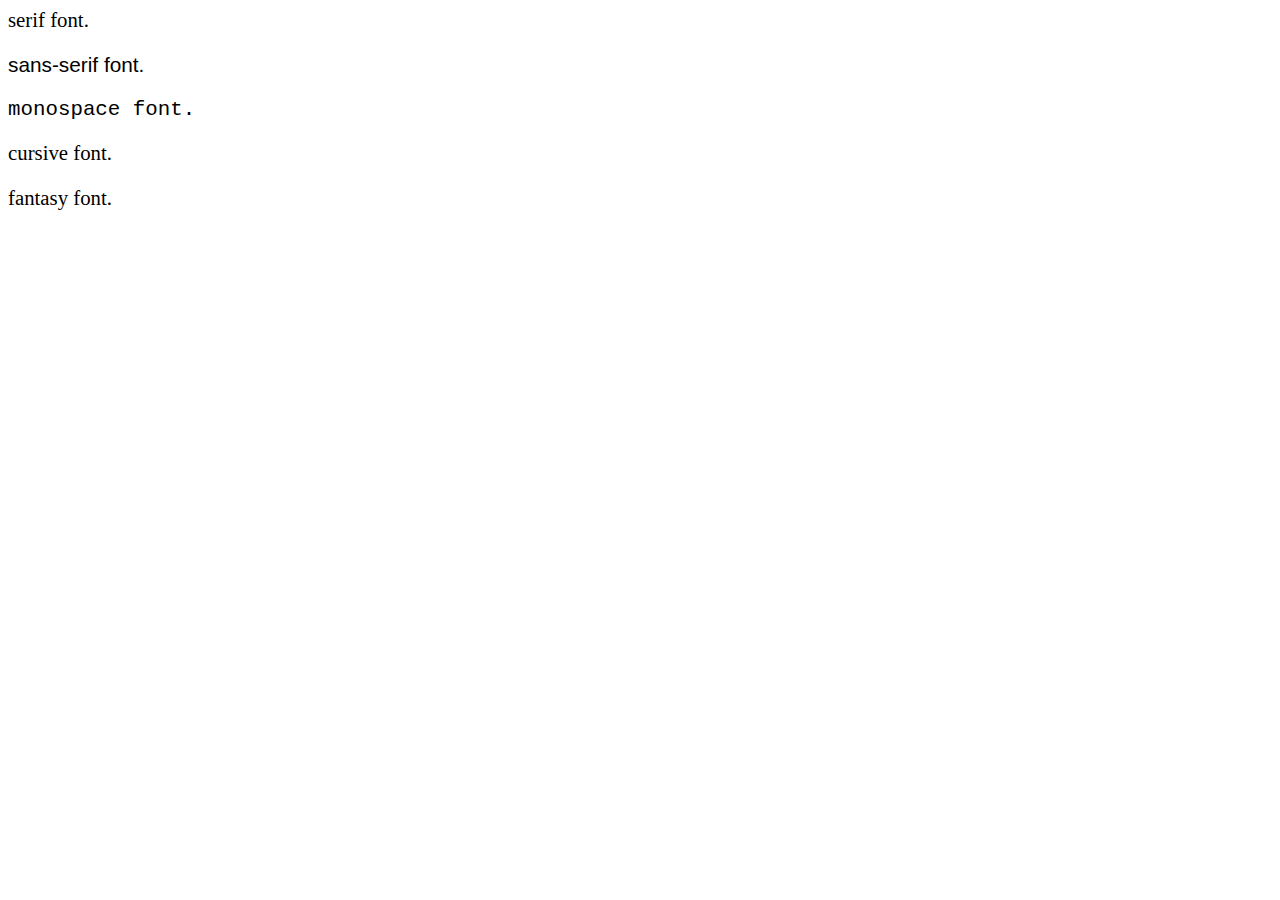
<file: Web/C-21 classic font-family/Solution.html>
<html>
    <head>
        <link href="c21.css" rel="stylesheet"/>
        </head>
   <body>

		<p class="serif">
    serif font.
</p>
<p class="sansserif">
    sans-serif font.
</p>
<p class="monospace">
   monospace font.
</p>
<p class="cursive">
    cursive font.
</p>
<p class="fantasy">
    fantasy font.
</p>
        </body>
    </html>
</file>
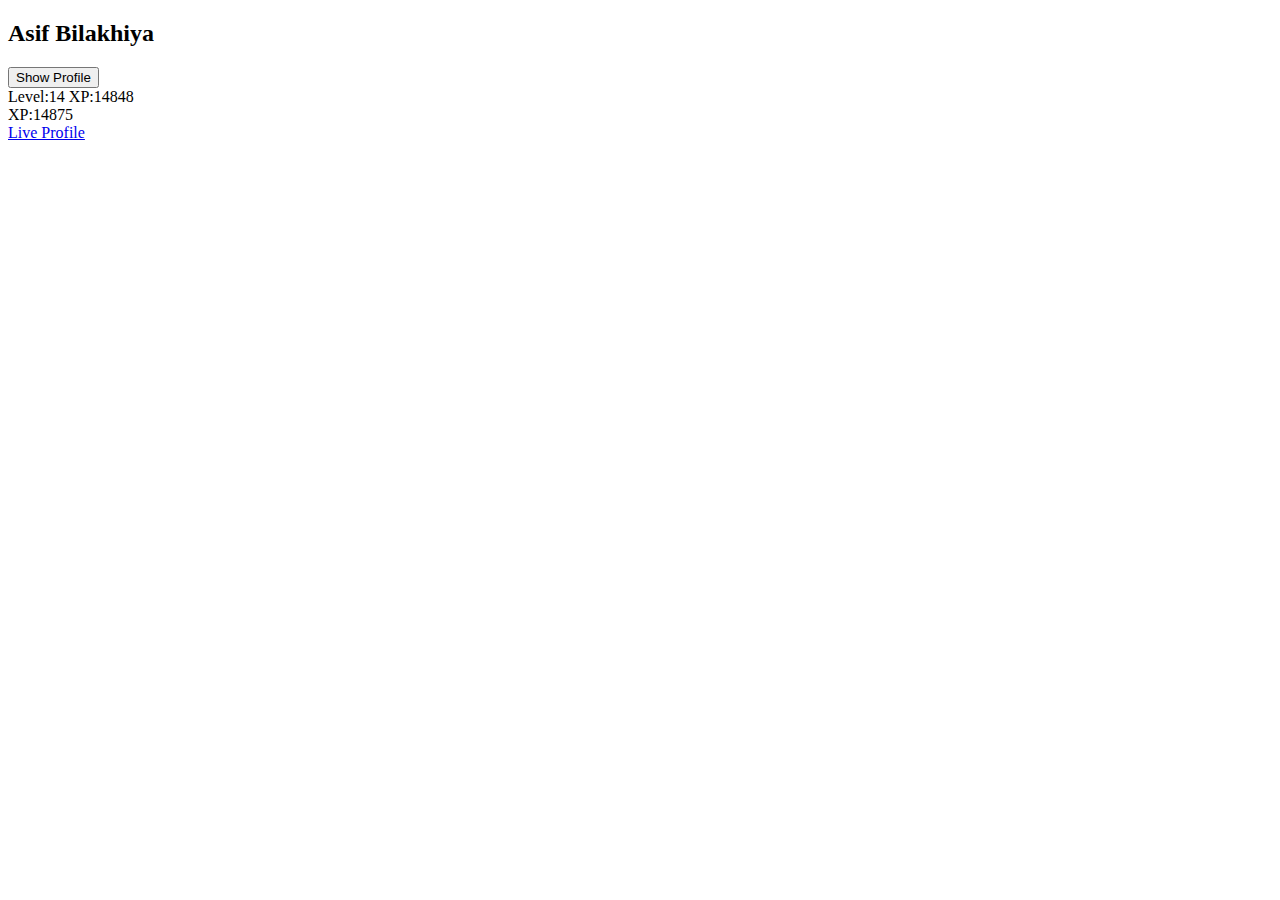
<file: Web/C-27 Profile on sololearn/Solution.html>
<!DOCTYPE html>
<html>

<head>
    <style>
    </style>
    <title>Page Title</title>
</head>

<body>

    <div id='main-1'>
        <h2>Asif Bilakhiya</h2>

        <button onclick="show()">Show Profile</button>
        <div id='data'>
            <div> Level:14</di <div> XP:14848</div>
            <div>XP:14875</div>
            <div>
                <A href="https://www.sololearn.com/Profile/928735/?ref=app">Live Profile</A>

                </span>


            </div>
            </center>





</body>

</html>
</file>
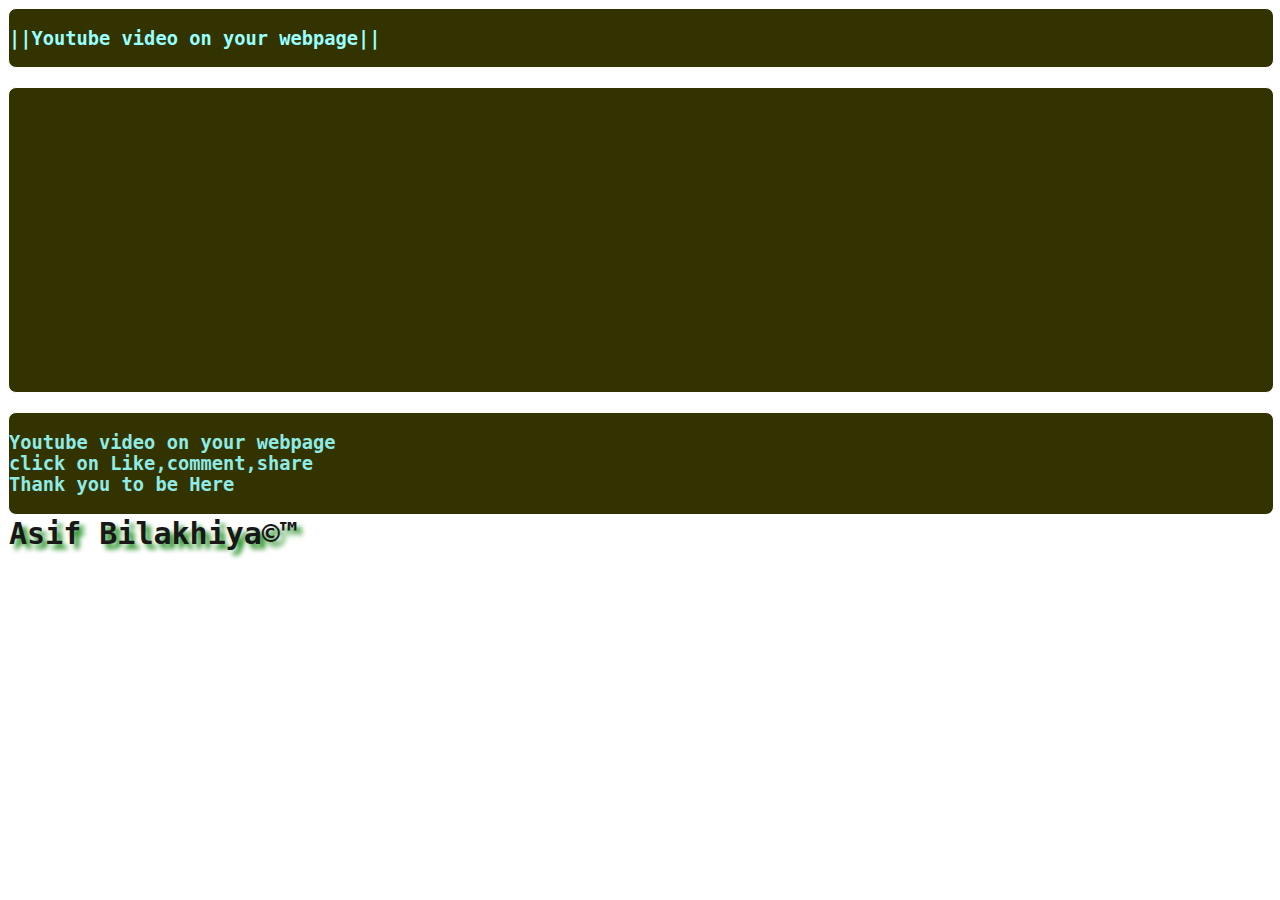
<file: Web/C-44 video_febo/Solution.html>
<!DOCTYPE html>
<html>
    <head>
        <title>Page Title</title>
        <link href='https://fonts.googleapis.com/css?family=Aldrich' rel='stylesheet'> 
        <link rel="stylesheet" href="cssdata.css">
        <script src="javascriptdata.js" type="text/javascript"></script>
     </head>
    <body>
        <div>
            <h3>||Youtube video on your webpage||</h3>
            </div>
            <br/>
                
            <div>
            
          <center>
<iframe  src="https://www.youtube.com/embed/2WUijLhJaoY?autoplay=1"  frameborder="0" autoplay allowfullscreen>
</iframe>
          </center>
              
          </div>
        <br/>
        <div id='d1'>
          <h3><span>Youtube video on your webpage<br/>
            click on Like,comment,share<br/>
            Thank you to be Here</span></h3>
            </div>     
            <div class="c3">
<span id='name'>Asif Bilakhiya&copy;&trade;<span>
</div>
        
    </body>
</html>
</file>
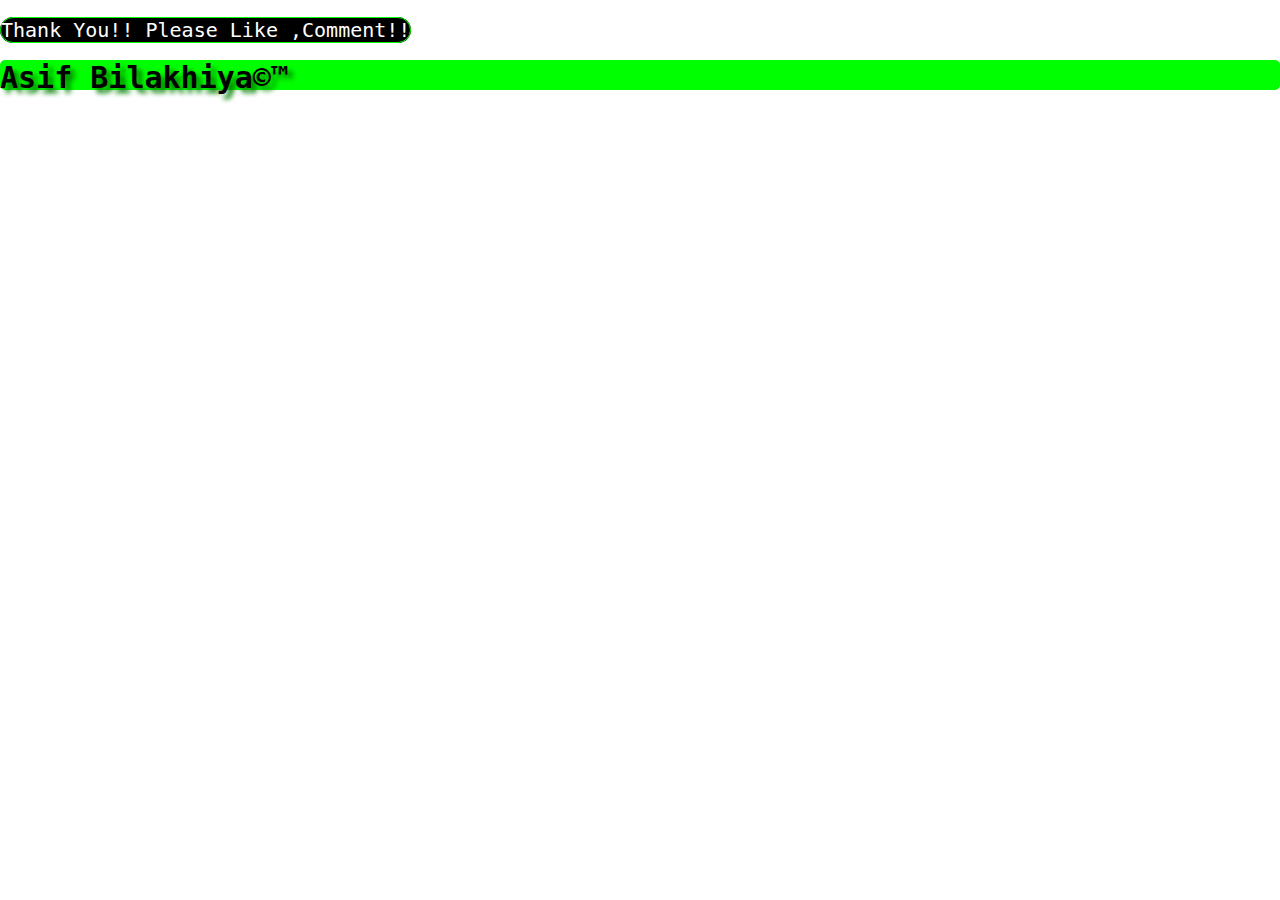
<file: Web/C-45 Digital_clock/Solution.html>
<!DOCTYPE html>
<html>
<head>
    <link href='https://fonts.googleapis.com/css?family=Orbitron' rel='stylesheet' type='text/css'>
    <link href='cssdata.css' rel='stylesheet' type='text/css'>
    <script type='text/javascript' src='javascriptdata.js'>
    
    
</head>
<body>

<h2></h2>

<p id='p1'></p>
<div id='main-div'>
<div id='inner-0'>
<div id='inner-1'>
<h1>
   <center> 
    <span id='h1'></span>
    <span id='m1'></span>
    <span id='s1'></span> 
   </center> 
</h1>
</div>



</div>

</div>
<script>
time();
</script>
    
<br/>
<span id='ok'>
    Thank You!! 
    Please Like ,Comment!!
</span>
<br />
<br />
   <div class="c3">
<span id='name'>Asif Bilakhiya&copy;&trade;<span>
</div>
</body>
</html>
</file>
<file: Web/C-21 classic font-family/c21.css>
p.serif {
    font-family: "Times New Roman", Times, serif;
    font-size:1.3em;
}
p.sansserif {
    font-family: Helvetica, Arial, sans-serif;
    font-size:1.3em;
}
p.monospace {
    font-family: "Courier New", Courier, monospace;
    font-size:1.3em;
}
p.cursive {
    font-family: Florence, cursive;
    font-size:1.3em;
}
p.fantasy {
    font-family: Blippo, fantasy;
    font-size:1.3em;
}
</file>
<file: Web/C-44 video_febo/cssdata.css>
body {

    background-color:#ffffff;
    color:#99ffff;
    font-family:Monospace, Aldrich;
}
iframe
{
width:100%;
height:300px;
border-radius:8px;
}
#d1
{
    position:bottom;
}
span
{
    
    opacity:0.9;
}
div
{
    width:100%;
    background-color:#333300;
    border:1px solid white;
    border-radius:8px;
    box-shadow:1px 1px 1px 1px white;;
}
.c3
{

width:100%;
height:20px;
background-color:#ffffff;
position:bottom;
color:#000000;
text-shadow:5px 5px 5px green;
font-size:30px;
font-family:Monospace;
font-weight:bold;
}
#name
{
    font-family:Monospace, Aldrich;
}
</file>
<file: Web/C-45 Digital_clock/cssdata.css>
body {
    background-color:#ffffff;
    color:white;
    margin:0 auto;
    
}

#main-div
{
    font-family:Monospace;
    font-size:8px;
    margin:0 auto;
    background-color:black;
    color:white;
    border:1px groove  black;
    border-radius:20px;
}
#ok
{
   font-family:Monospace;
    font-size:20px;
    margin:0 auto;
    background-color:black;
    color:white;
    border:1px groove  lime;
    border-radius:20px; 
    
}
#inner-1
{
    
    font-family: Monospace;
    font-size:16px;
    box-shadow:2px 2px 2px 2px black;
    margin:5%;
    background-color:#000066;
    color:#00fa66;
    border:1px solid black;
    border-radius:5px;
    text-shadow:2px 2px 5px #ff0000;
    
}
#inner-0
{
    border:1px solid black;
    margin:10%;
    background-color:#009900;
 box-shadow:2px 2px 2px 2px black;
    border-radius:10px;
}


.c3
{

width:100%;
height:30px;
background-color:lime;
position:bottom;
color:black;
text-shadow:5px 5px 5px green;
font-size:30px;
font-family:font-family:Aldrich, Monospace;
font-weight:bold;
border-radius:5px;
}
button
{
    float:right;
    background-color:green;
    color:white;
    font-size:20px;
}
#name
{
    font-family:Aldrich, Monospace;
}
</file>
